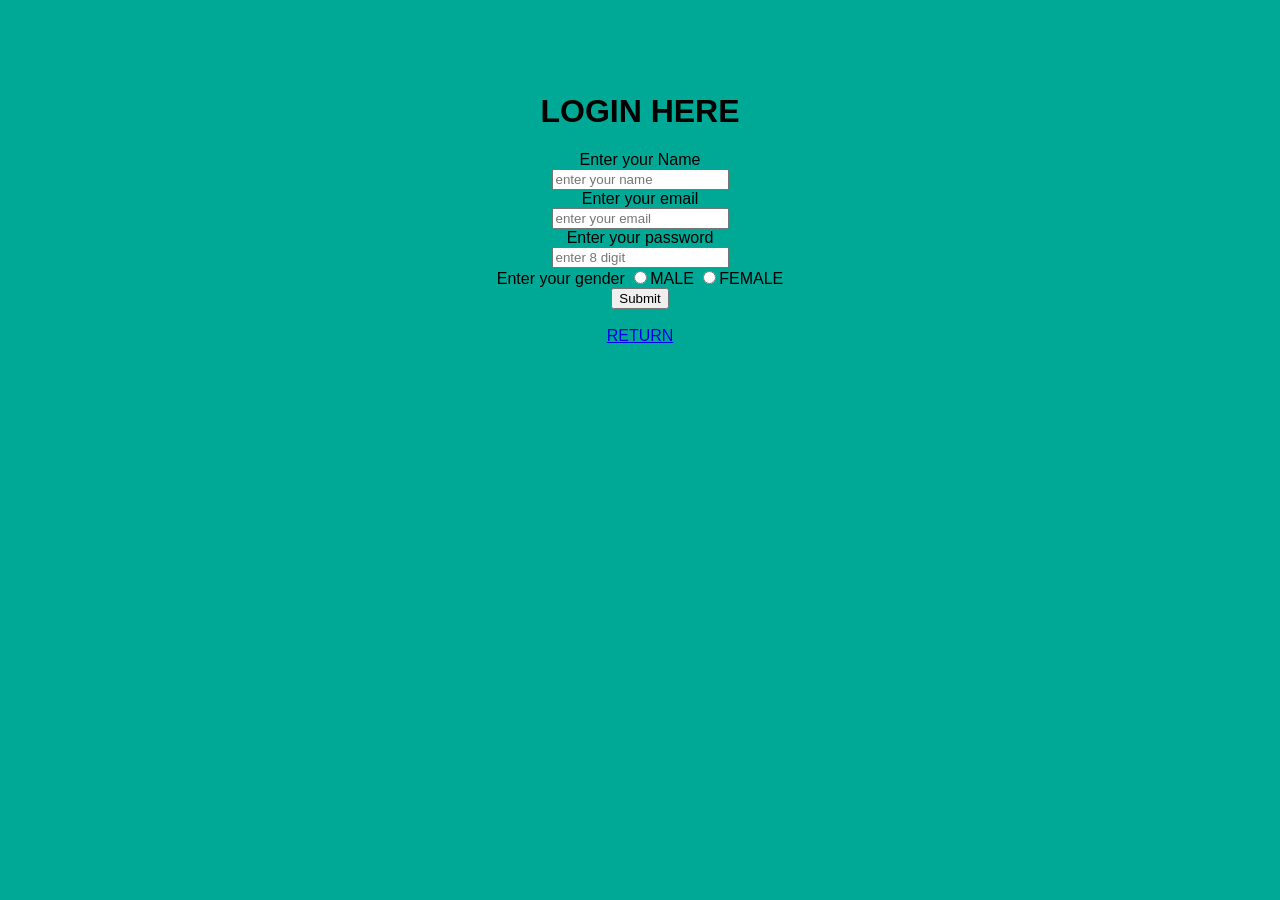
<file: Travel website/login.html>
<!DOCTYPE html>
</head><title>LOGIN PAGE</title>
 <link rel="stylesheet" href="style.css">
</head>
<body>
<html lang="en">
<div id="contacts">
      <h1 class="sub_division">LOGIN HERE</h1>
      <form>
        <label>Enter your Name</label>
        <br>
        <input type="text" placeholder="enter your name">
        <br>
        <label>Enter your email</label>
        <br>
        <input type="email" placeholder="enter your email">
        <br>
        <label>Enter your password</label>
        <br>
        <input type="password" placeholder="enter 8 digit">
        <br>
        <label>Enter your gender</label>
        <input type="radio" name="option" value="Male">MALE
        <input type="radio" name="option" value="Female">FEMALE
        <br>
        <button type="submit">Submit</button>
</form>
<br>
<a href="index.html">RETURN</a>
    </div>
    
</body>
</html>
</file>
<file: Travel website/style.css>
body {
  background-color: #00A896;
   
  font-family: Arial, sans-serif;
}

.Main_texts {
  text-align: center;
  color: #6b6157;
  padding: 30px;
  border: 2px solid #6b6157;
  background-color: #e8dfd5;
}
.picture_grid1{
  display: flex;
  gap: -10px;
}
.picture_grid2 {
  display: grid;
  grid-template-columns: repeat(4, 1fr);
  row-gap: 0px;
  column-gap: 0px;
  padding: 0; 
  margin: 0;   
}
.picture_grid2 img {
  padding: 0;  
  margin: 0;   
  width: 100%;
  border-radius: 2%;
}
.NavBarClass {
  background-color: #e8dfd5;
  display: flex;
  justify-content: center;
  gap: 90px;
  padding: 20px 0;
  border: 1px solid black; 
  margin: 10px;
}


#why-us-list {
  list-style-type: none;
  padding: 100px;
  margin: 20px auto;
  padding: 30px;
  border: 2px solid #6b6157;
  background-color: #e8dfd5;
  max-width: 800px;
}
@keyframes slideIn {
  from { transform: translateX(-100px); }
  to { transform: translateX(0); }
}
.picture_grid1 {
  animation: slideIn 10s;
}
.picture_grid2 img:hover {
  transform: scale(1.2);
  transition: 0.5s; 
}
#Contact_us{
  text-align: center;
}
#Epic_Destinations_travel_text{
position: absolute;
top: 6%;
left: 17%;
font-size: 40px;
padding: 2%;
font-family: 'Times New Roman', Times, serif;
background-color: rgba(232, 223, 213, 0.76);
}
.testimonials-section {
  background-color: #fbf7f0;
  padding: 50px 70px;
  border: black;
  border-radius: 15%;
}

.testimonials-section h2 {
  text-align: center;
  color: #6b6157;
  font-size: 32px;
  margin-bottom: 40px;
}

.testimonials-grid {
  display: grid;
  grid-template-columns: repeat(auto-fit, minmax(250px, 1fr));
  gap: 30px;
  max-width: 1200px;
  margin: 0 auto;
}

.testimonial-card {
  background-color: white;
  padding: 25px;
  border-radius: 8px;
  border: 1px solid #e8dfd5;
  box-shadow: 0 2px 8px rgba(0, 0, 0, 0.1);
  transition: all 0.3s;
}

.testimonial-card:hover {
  transform: translateY(-5px);
  box-shadow: 0 8px 16px rgba(0, 0, 0, 0.15);
}

.stars {
  color: #b89968;
  font-size: 18px;
  margin-bottom: 12px;
}

.testimonial-text {
  color: #6b6157;
  font-size: 14px;
  line-height: 1.6;
  margin-bottom: 20px;
  font-style: italic;
}

.testimonial-author {
  display: flex;
  align-items: center;
  gap: 12px;
}

.testimonial-author h4 {
  color: #6b6157;
  margin: 0;
  font-size: 15px;
}

.testimonial-author p {
  color: #8b9a6b;
  font-size: 12px;
  margin: 0;
}
#contacts{
  text-align:center;
  padding: 5%;
  background-color: #00A896;
}
#Destination {
  text-align: center;
  color: #6b6157;
  padding: 5px;
  border: 2px solid #6b6157;
  background-color: #e8dfd5;
}

.booking-card {
  background-color: white;
  padding: 2%;
  margin: 10%;
  border: #6b6157;
  padding: 25px;
  border-radius: 8px;
  border: 1px solid #e8dfd5;
  box-shadow: 0 2px 8px rgba(0, 0, 0, 0.1);
  transition: all 0.3s;
}

.booking-card:hover {
  transform: translateY(-5px);
  box-shadow: 0 8px 16px rgba(0, 0, 0, 0.15);
}
.NavBarClass {
  background-color: #e8dfd5;
  display: flex;
  justify-content: center;
  gap: 70px;
  padding: 15px 0;
  border: 2px solid #6b6157;
  margin: 0;
}

.NavBarClass a {
  background-color: #6b6157;
  color: white;
  padding: 12px 24px;
  text-decoration: none;
  border-radius: 6px;
  font-weight: 500;
  transition: all 0.3s;
  border: 1px solid #a88d5e;
  display: inline-block;
}

.NavBarClass a:hover {
  background-color: #a88d5e;
  color: #fbf7f0;
  box-shadow: 0 4px 12px rgba(0, 0, 0, 0.2);
  transform: translateY(-2px);
}
</file>
